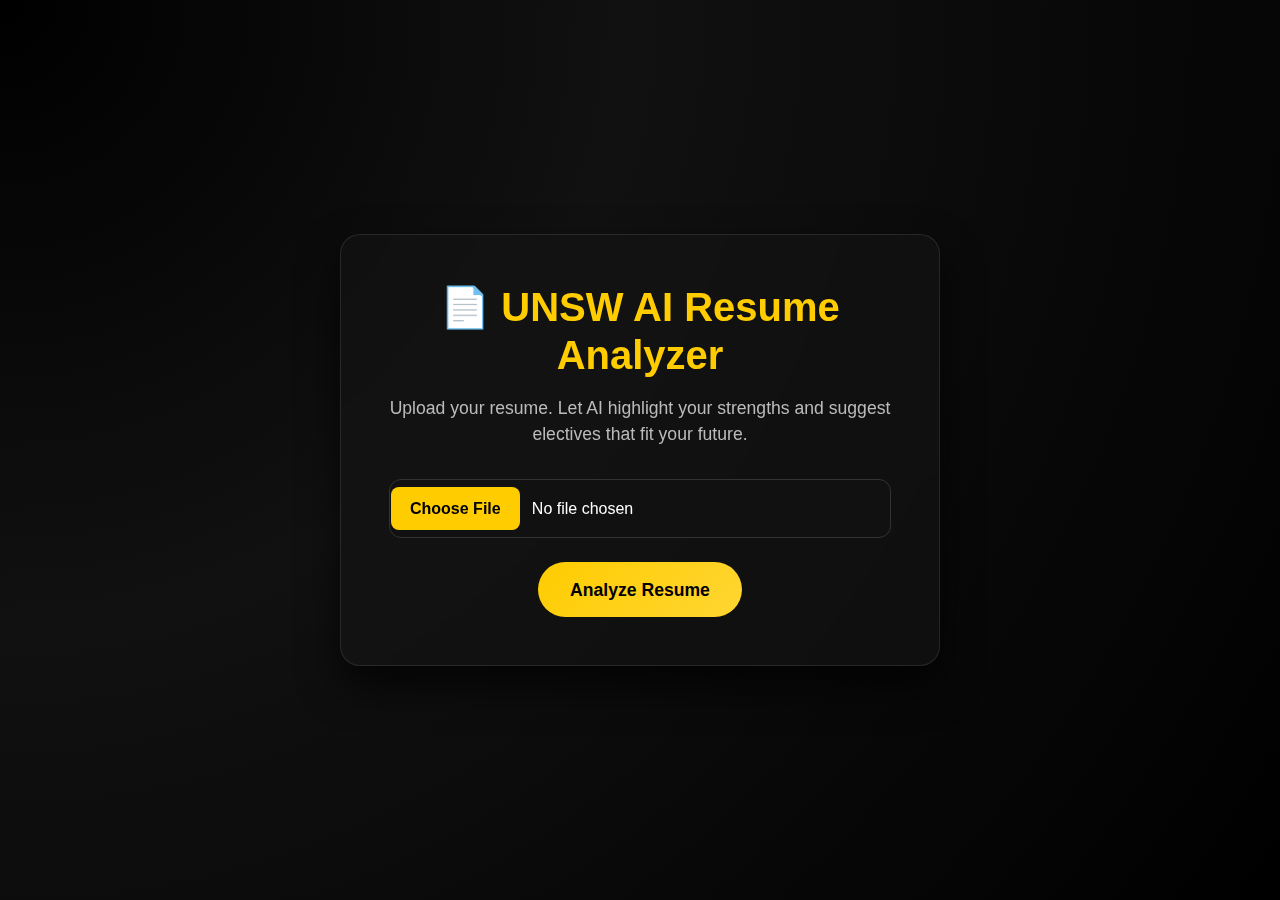
<file: templates/index.html>
<!DOCTYPE html>
<html lang="en">
<head>
  <meta charset="UTF-8">
  <title>UNSW AI Resume Analyzer</title>
  <link href="https://cdn.jsdelivr.net/npm/bootstrap@5.3.2/dist/css/bootstrap.min.css" rel="stylesheet">
  <style>
    /* Background with gradient + subtle animation */
    body {
      margin: 0;
      height: 100vh;
      display: flex;
      justify-content: center;
      align-items: center;
      font-family: "Helvetica Neue", Helvetica, Arial, sans-serif;
      background: radial-gradient(circle at top left, #000 0%, #111 40%, #000 100%);
      color: #fff;
      overflow: hidden;
    }

    /* Glass panel */
    .glass-card {
      background: rgba(20, 20, 20, 0.6);
      border: 1px solid rgba(255, 255, 255, 0.1);
      border-radius: 20px;
      backdrop-filter: blur(12px);
      box-shadow: 0 20px 40px rgba(0, 0, 0, 0.7);
      padding: 3rem;
      text-align: center;
      max-width: 600px;
      width: 100%;
      animation: fadeIn 1.2s ease;
    }

    h1 {
      font-size: 2.5rem;
      font-weight: 700;
      color: #FFCC00;
      margin-bottom: 1rem;
    }

    p {
      font-size: 1.1rem;
      color: #bbb;
      margin-bottom: 2rem;
    }

    .file-input {
      background: #111;
      border: 1px solid #333;
      border-radius: 12px;
      color: #fff;
      padding: 0.8rem;
    }

    .file-input::file-selector-button {
      background: #FFCC00;
      color: #000;
      border: none;
      padding: 0.6rem 1.2rem;
      border-radius: 8px;
      font-weight: 600;
      cursor: pointer;
      transition: 0.3s;
    }

    .file-input::file-selector-button:hover {
      background: #e6b800;
      transform: scale(1.05);
    }

    .btn-custom {
      background: linear-gradient(135deg, #FFCC00, #ffd633);
      color: #000;
      border: none;
      border-radius: 50px;
      padding: 0.9rem 2rem;
      font-size: 1.1rem;
      font-weight: 600;
      margin-top: 1.5rem;
      transition: all 0.3s ease;
    }

    .btn-custom:hover {
      transform: translateY(-3px);
      box-shadow: 0 8px 20px rgba(255, 204, 0, 0.5);
    }

    #loadingSpinner {
      display: none;
      margin-top: 1.5rem;
    }

    #successMsg {
      display: none;
      margin-top: 1.5rem;
      font-weight: bold;
    }

    #resultBox {
      display: none;
      margin-top: 2rem;
      max-height: 250px;
      overflow-y: auto;
      background: rgba(30, 30, 30, 0.8);
      border: 1px solid rgba(255, 255, 255, 0.1);
      padding: 20px;
      border-radius: 12px;
      font-size: 0.95rem;
      color: #eee;
      text-align: left;
      line-height: 1.6;
    }

    @keyframes fadeIn {
      from { opacity: 0; transform: translateY(20px); }
      to { opacity: 1; transform: translateY(0); }
    }
  </style>
</head>
<body>
  <div class="glass-card">
    <h1>📄 UNSW AI Resume Analyzer</h1>
    <p>Upload your resume. Let AI highlight your strengths and suggest electives that fit your future.</p>

    <form id="uploadForm" enctype="multipart/form-data">
      <input type="file" class="form-control file-input" name="file" accept="application/pdf" required>
      <button type="submit" class="btn btn-custom">Analyze Resume</button>
    </form>

    <!-- Spinner -->
    <div class="spinner-border text-warning" role="status" id="loadingSpinner">
      <span class="visually-hidden">Analyzing...</span>
    </div>

    <!-- Status Message -->
    <div id="successMsg"></div>

    <!-- Extracted Text -->
    <div id="resultBox"></div>
  </div>

  <script>
    const form = document.getElementById("uploadForm");
    const spinner = document.getElementById("loadingSpinner");
    const successMsg = document.getElementById("successMsg");
    const resultBox = document.getElementById("resultBox");

    form.addEventListener("submit", function(e) {
      e.preventDefault();
      spinner.style.display = "inline-block";
      successMsg.style.display = "none";
      resultBox.style.display = "none";

      const formData = new FormData(form);

      fetch("/upload", {
        method: "POST",
        body: formData
      })
      .then(res => res.json())
      .then(data => {
        spinner.style.display = "none";
        successMsg.style.display = "block";
        if (data.error) {
          successMsg.style.color = "red";
          successMsg.textContent = "❌ " + data.error;
        } else {
          successMsg.style.color = "#28a745";
          successMsg.textContent = "✅ Resume analyzed successfully!";
          resultBox.style.display = "block";
          resultBox.textContent = data.text || "No text extracted.";
        }
      })
      .catch(err => {
        spinner.style.display = "none";
        successMsg.style.display = "block";
        successMsg.style.color = "red";
        successMsg.textContent = "❌ Error: " + err;
      });
    });
  </script>
</body>
</html>
</file>
